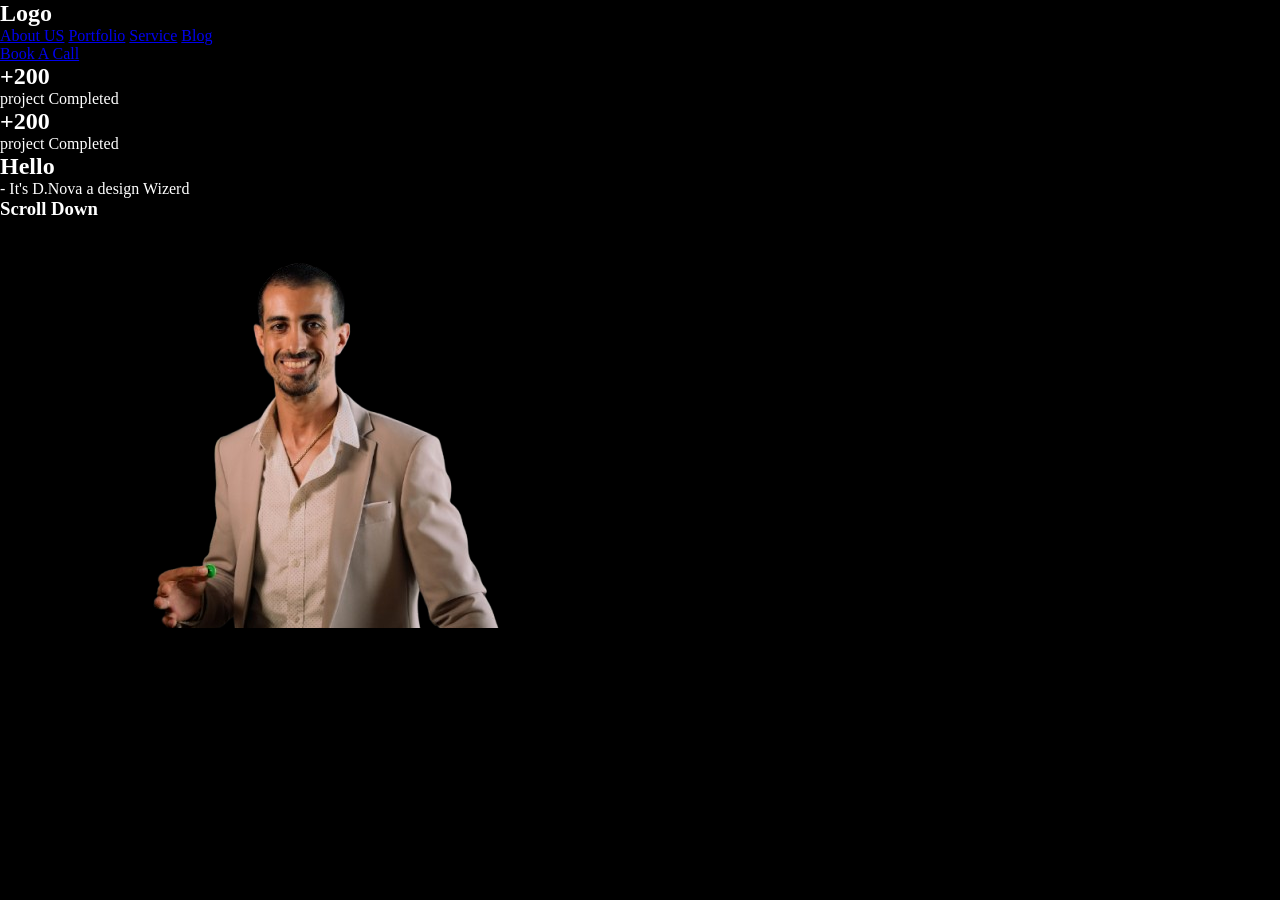
<file: index.html>
<!DOCTYPE html>
<html lang="en">
<head>
  <meta charset="UTF-8">
  <meta name="viewport" content="width=device-width, initial-scale=1.0">
  <link rel="stylesheet" href="style.css">
  <title>Document</title>
</head>
<body>
  <main>
    <nav>
      <div class="link">
        <div class="logo"><h2>Logo</h2></div>
        <a href="#">About US</a>
        <a href="#">Portfolio</a>
        <a href="#">Service</a>
        <a href="#">Blog</a>
      </div>
      <div class="bac">
        <a href="#">Book A Call</a>
      </div>
    </nav>
    <section>
     <div class="left">
      <div class="top-side">
      <div class="top">
        <div class="top-left">
          <h2>+200</h2>
          <p>project Completed</p>
        </div>
        <div class="top-right">
          <h2>+200</h2>
          <p>project Completed</p>
        </div>
      </div>
      <div class="middle">
        <h1>Hello </h1>
        <p>- It's D.Nova a design Wizerd</p>
      </div>
      </div>
      <h3>Scroll Down</h3>
    </div>
     <div class="right">
      <img src="./person.png" alt="">
     </div>
    </section>
  </main>
  
</body>
</html>
</file>
<file: style.css>
*{
  margin: 0;
  padding: 0;
  box-sizing: border-box;
}
html, body {
  height: 100%;
  width: 100%;
}

body{
  background-color: black;
  color: white;
}

#box{
  background-color: crimson;
  height: 30px;
  width: 30px;
}
</file>
